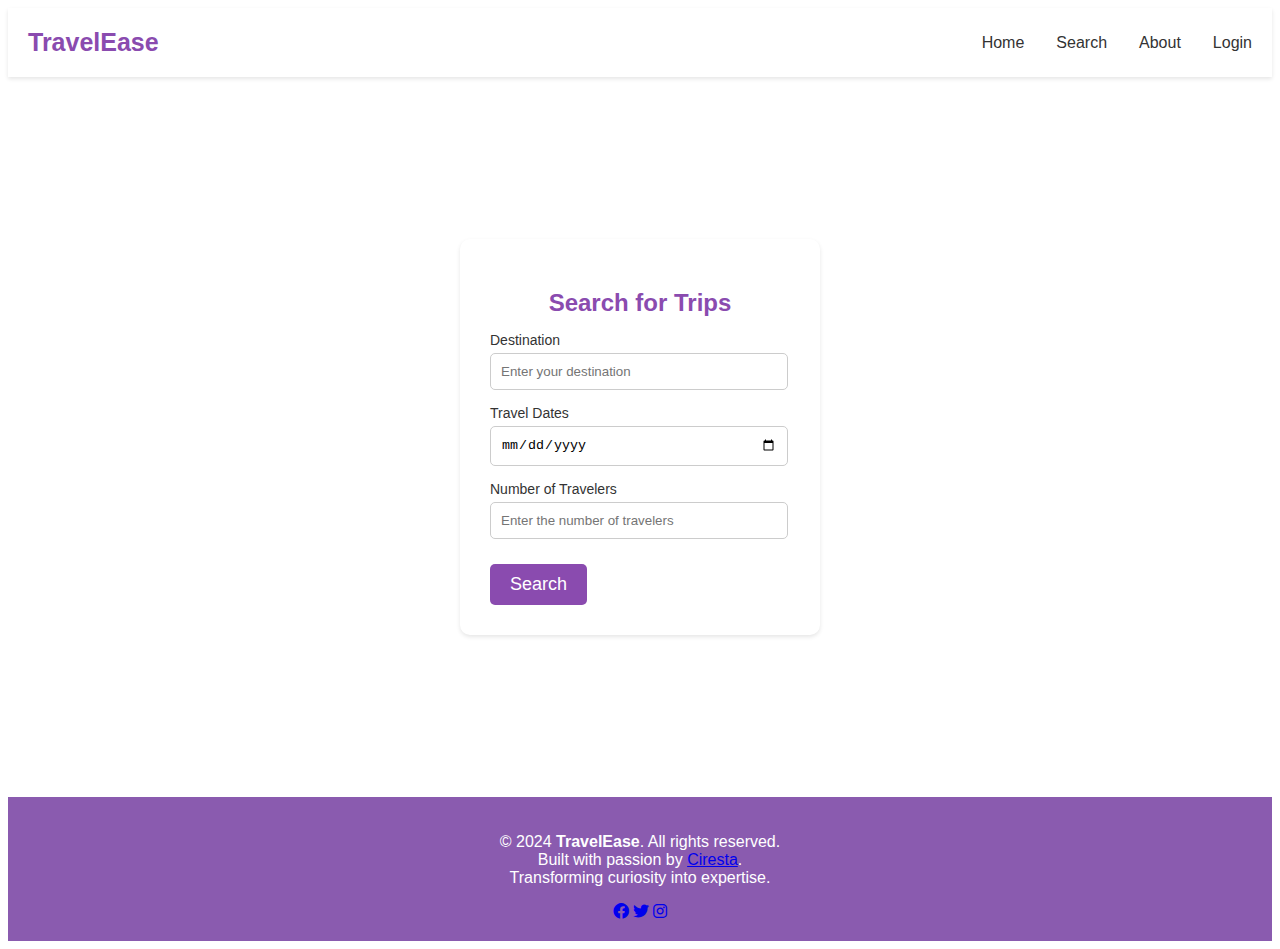
<file: TravelBookingWebsite/html/search.html>
<!DOCTYPE html>
<html lang="en">
<head>
    <meta charset="UTF-8">
    <meta name="viewport" content="width=device-width, initial-scale=1.0">
    <title>Search Trips</title>
    <link rel="stylesheet" href="../css/style.css">
    <link href="https://cdnjs.cloudflare.com/ajax/libs/font-awesome/6.0.0-beta3/css/all.min.css" rel="stylesheet">
  
</head>
<body>
    <header>
        <div class="logo">TravelEase</div>
    
        <div class="link">
            <a href="index.html">Home</a>
            <a href="search.html">Search</a>
            <a href="about.html">About</a>
            <a href="login.html">Login</a>
        </div>
    </header>

    <div class="auth-page">
        <div class="auth-form">
          <h2>Search for Trips</h2>
          <form>
            <label for="destination">Destination</label>
            <input type="text" id="destination" placeholder="Enter your destination" required />
      
            <label for="dates">Travel Dates</label>
            <input type="date" id="dates" required />
      
            <label for="travelers">Number of Travelers</label>
            <input type="number" id="travelers"  placeholder="Enter the number of travelers" required />
      
            <button type="submit" class="common-btn">Search</button>
          </form>
        </div>
      </div>
   
      <footer>
        <div className="footer-content">
            <p>
                &copy; 2024 <strong>TravelEase</strong>. All rights reserved.<br/>
                Built with passion by <a href="ciresta.contact@gmail.com" target="_blank">
                    Ciresta</a>.<br/>
                Transforming curiosity into expertise.
            </p>
            <div class="social-links">
                <a href="#" target="_blank"><i class="fab fa-facebook"></i></a>
                <a href="#" target="_blank"><i class="fab fa-twitter"></i></a>
                <a href="#" target="_blank"><i class="fab fa-instagram"></i></a>
            </div>
        </div>
    </footer>
</body>
</html>
</file>
<file: TravelBookingWebsite/css/style.css>
/*Header css*/
body {
    font-family: 'Roboto', sans-serif;
}

header {
    display: flex;
    justify-content: space-between;
    align-items: center;
    padding: 20px;
    background-color: white;
    box-shadow: 0px 2px 4px rgba(0,0,0,0.1);
    position: relative; 

    .logo {
        font-size: 25px;
        font-weight: 600;
        color: #8a4baf;

        @media(max-width: 768px) {
            font-size: 18px;
        }
    }

    .link {
        display: flex;
        gap: 2rem;

        @media(max-width: 768px) {
            gap: 0.5rem;
        }
        a {
            text-decoration: none;
            color: #333;
            transition: 0.3s;

            &:hover {
                color: #8a4baf;
            }
        }
    }
}

/*Index main part css*/
.home {
    background-color: #f5f5f5;
    padding: 100px 0;
    text-align: center;

    .home-content {
        max-width: 800px;
        margin: 0 auto;

        h1 {
            font-size: 36px;
            margin-bottom: 20px;

            @media (max-width: 768px) {
                font-size: 28px;
            }
        }

        p {
            font-size: 18px;
            color: #666;
            margin-bottom: 40px;

            @media (max-width: 768px) {
                font-size: 16px;
            }
        }

        button {
            padding: 12px 24px;
        }
    }
}

.highlight {
    color: #8a4baf;
    font-weight: bold; 
}

/*footer part css*/
footer {
    background-color: #8a5baf;
    color: white;
    padding: 20px 0;
    text-align: center;
    bottom: 0;

    .footer-content {
        max-width: 1200p;
        margin: 0 auto;
        
        p {
            margin: 0;
            font-size: 14px;
        }

        a {
            text-decoration: none;
            color: inherit;
        }

        .social-links {
            margin-top: 10px;

            a {
                color: white;
                font-size: 18px;
                margin: 0 10px;
                text-decoration: none;
                transition: color .3s ease;

                &:hover {
                    color: #f5f5f5;
                }
            }
        }
    }
}

/*CSS for common button*/
.common-btn {
    background-color: #8a4baf;
    color: white;
    padding: 10px 20px;
    border: none;
    border-radius: 5px;
    cursor: pointer;
    font-size: 18px;
    transition: background-color .3s ease;
    margin-top: 10px;

    &:hover {
      background-color: #5f357e;
    }

    @media (max-width: 768) {
      font-size: 16px;
    }
}

/*testimonials css*/
.testimonials {
    padding: 0px 0;
    text-align: center;

    h2 {
        font-size: 32px;
        color: #8a4baf;
        margin-bottom: 30px;
    }

    .testimonials-cards {
        display: flex;
        flex-wrap: wrap; /*To make the testimonials wrap, to make it responsive*/
        justify-content: center;
        gap: 30px;

        .testimonial-card {
            background-color: white;
            box-shadow: 0px 2px 4px rgba(0,0,0,0.1);
            padding: 20px;
            border-radius: 10px;
            width: 300px;
            text-align: left;
            display: flex;
            flex-direction: column;
            align-items: center;

            @media(max-width: 768px) {
                width: 80%;
                text-align: center;
            }

            .traveler-image {
                img {
                    width: 80px;
                    height: 80px;
                    border-radius: 50%;
                    object-fit: cover;
                    margin-bottom: 10px;
                }
            }

            .message {
                font-size: 16px;
                color: #333;
                margin-bottom: 10px;
            }

            .info {
                text-align: center;
            }

            .name {
                font-size: 18px;
                font-weight: bold;
                color: #8a4baf;
                margin-bottom: 5px;
            }

            .position {
                font-size: 14px;
                color: #666;
            }
        }
    }
}

/*style for search.css*/
.auth-page {
    display: flex;
    align-items: center;
    justify-content: center;
    height: 80vh;
    background-color: white;

    .auth-form {
        background-color: white;
        padding: 30px;
        border-radius: 10px;
        box-shadow: 0px 2px 4px rgba(0,0,0,0.1);
        text-align: center;
        width: 300px;

        h2 {
            font-size: 24px;
            color: #8a4baf;
            margin-bottom: 15px;
        }

        form {
            text-align: left;

            label {
                display: block;
                margin-bottom: 5px;
                font-size: 14px;
                color: #333;
            }

            input {
                width: 92%;
                padding: 10px;
                margin-bottom: 15px;
                border: 1px solid #ccc;
                border-radius: 5px;
            }
        }
    }
}

/*Ensure the sections are initially hidden */
.hidden {
    opacity: 0;
    visibility: hidden;
    transition: opacity 1s ease-in-out, visibility 0s 1s;
}

/* When visible, the section should fade in */
.visible {
    opacity: 1;
    visibility: visible;
    transition: opacity 1s ease-in-out, visibility 0s;
}
</file>
